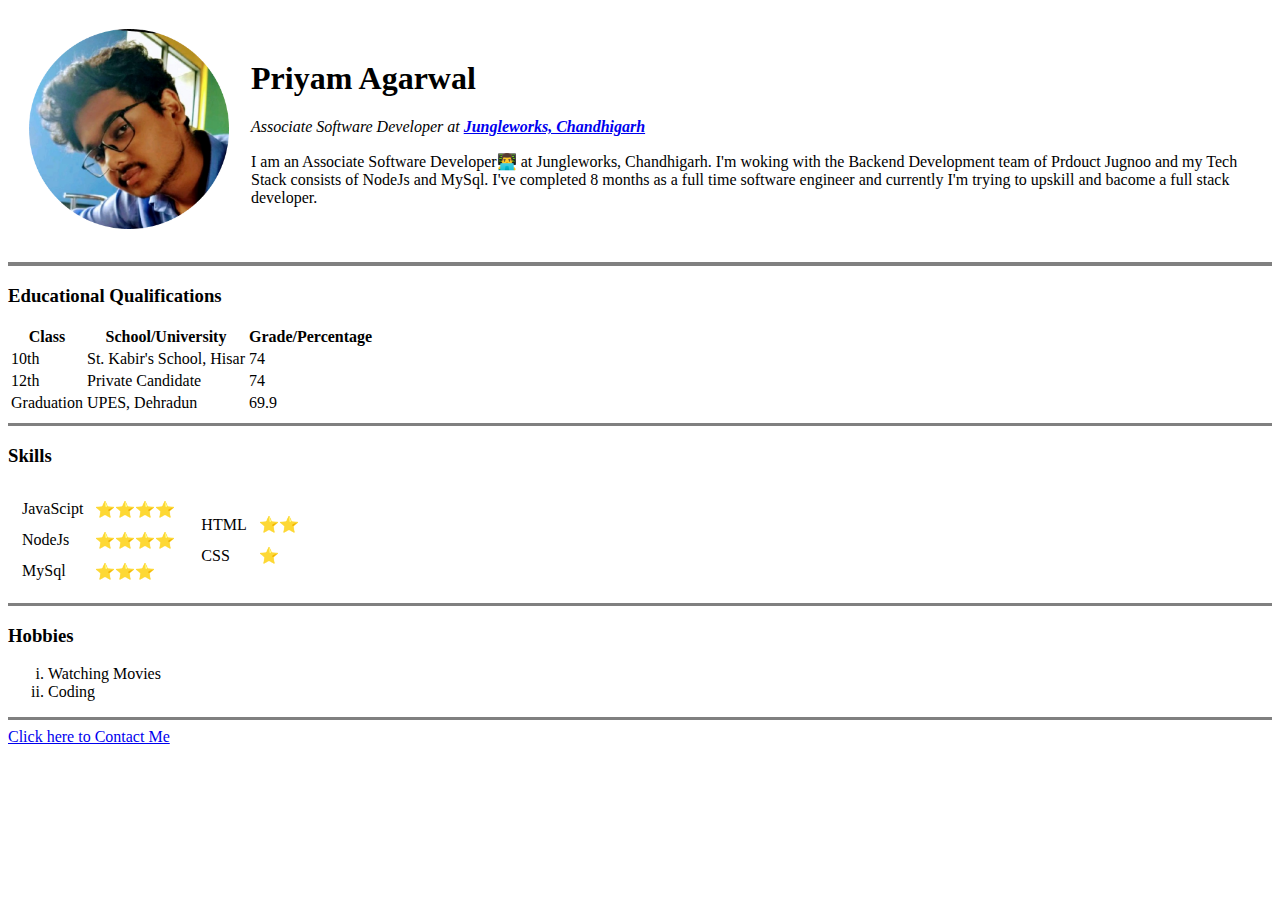
<file: index.html>
<!DOCTYPE html>
<html lang="en">
  <head>
    <meta charset="UTF-8" />
    <meta http-equiv="X-UA-Compatible" content="IE=edge" />
    <meta name="viewport" content="width=device-width, initial-scale=1.0" />
    <title>Priyam's Personal Website</title>
  </head>
  <body>
    <table cellspacing="20">
        <tr>
            <td><img src="images/my_profile_pic-modified.png", alt="Priyam's Profile Picture", width="200", height="200"></td>
            <td>
                <h1>Priyam Agarwal</h1>
                <p> <em>Associate Software Developer at <b><a href="https://jungleworks.com/" target="_blank">Jungleworks, Chandhigarh</a></b></em> </p>
                <p>
                    I am an Associate Software Developer👨‍💻 at Jungleworks, Chandhigarh.
                    I'm woking with the Backend Development team of Prdouct Jugnoo and 
                    my Tech Stack consists of NodeJs and MySql. I've completed 8 months
                    as a full time software engineer and currently I'm trying to upskill
                    and bacome a full stack developer.
                </p>
            </td>
        </tr>
    </table>

    <hr size = 4 noshade>
    <!-- Education Qualifications displayed with help of unordered list -->

    <h3>Educational Qualifications</h3>
                <!-- Education Qualifications displayed with help of table-->
                <table>
                    <thead>
                        <tr>
                            <th>Class</th>
                            <th>School/University</th>
                            <th>Grade/Percentage</th>
                        </tr>
                    </thead>
                    <tbody>
                        <tr>
                            <td>10th</td>
                            <td>St. Kabir's School, Hisar</td>
                            <td>74</td>
                        </tr>
                        <tr>
                            <td>12th</td>
                            <td>Private Candidate</td>
                            <td>74</td>
                        </tr>
                        <tr>
                            <td>Graduation</td>
                            <td>UPES, Dehradun</td>
                            <td>69.9</td>
                        </tr>
                    </tbody>
                </table>

    <hr size="3" noshade>

    <h3>Skills</h3>

    <table>
        <tr>
            <td>
                <table cellspacing="10">
                    <tr>
                        <td>JavaScipt</td>
                        <td>⭐⭐⭐⭐</td>
                    </tr>
                    <tr>
                        <td>NodeJs</td>
                        <td>⭐⭐⭐⭐</td>
                    </tr>
                    <tr>
                        <td>MySql</td>
                        <td>⭐⭐⭐</td>
                    </tr>
                </table>
            </td>

            <td>
                <table cellspacing="10">
                    <tr>
                        <td>HTML</td>
                        <td>⭐⭐</td>
                    </tr>
                    <tr>
                        <td>CSS</td>
                        <td>⭐</td>
                    </tr>
                </table>
            </td>
        </tr>
    </table>

    <hr size="3" noshade> 

    <h3>Hobbies</h3>
    <ol type="i">
        <li>Watching Movies</li>
        <li>Coding</li>
    </ol>

    <hr size="3" noshade>
    
    <a href="contact_me.html" target="_blank">Click here to Contact Me</a>
  </body>
</html>
</file>
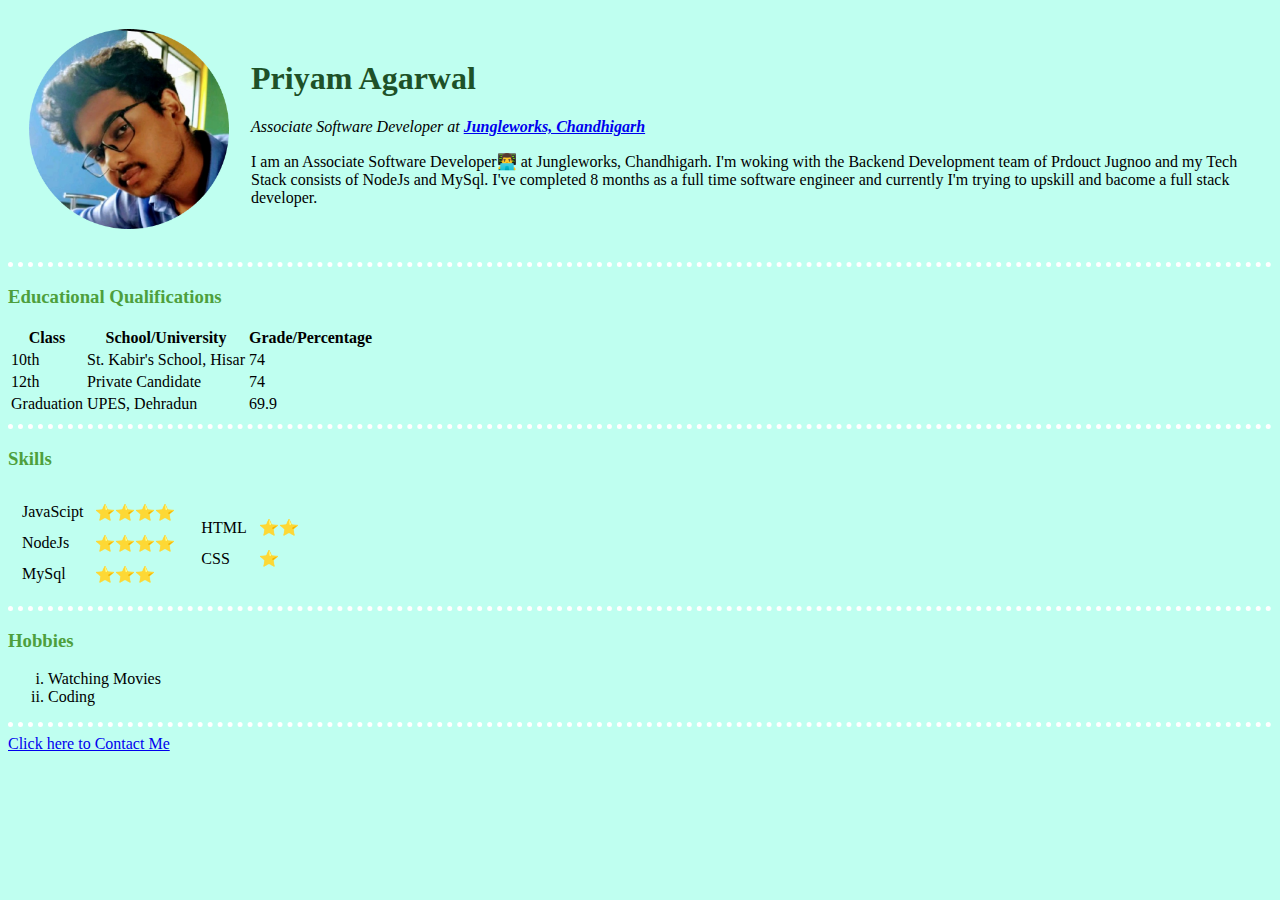
<file: HTML-MySite/index.html>
<!DOCTYPE html>
<html lang="en">
  <head>
    <meta charset="UTF-8" />
    <meta http-equiv="X-UA-Compatible" content="IE=edge" />
    <meta name="viewport" content="width=device-width, initial-scale=1.0" />
    <title>Priyam's Personal Website</title>
    <link rel="stylesheet" href="/css/styles.css">

  </head>
  <body>
    <table cellspacing="20">
        <tr>
            <td><img src="images/my_profile_pic-modified.png", alt="Priyam's Profile Picture", width="200", height="200"></td>
            <td>
                <h1>Priyam Agarwal</h1>
                <p> <em>Associate Software Developer at <b><a href="https://jungleworks.com/" target="_blank">Jungleworks, Chandhigarh</a></b></em> </p>
                <p>
                    I am an Associate Software Developer👨‍💻 at Jungleworks, Chandhigarh.
                    I'm woking with the Backend Development team of Prdouct Jugnoo and 
                    my Tech Stack consists of NodeJs and MySql. I've completed 8 months
                    as a full time software engineer and currently I'm trying to upskill
                    and bacome a full stack developer.
                </p>
            </td>
        </tr>
    </table>

    <hr>
    <!-- Education Qualifications displayed with help of unordered list -->

    <h3>Educational Qualifications</h3>
                <!-- Education Qualifications displayed with help of table-->
                <table>
                    <thead>
                        <tr>
                            <th>Class</th>
                            <th>School/University</th>
                            <th>Grade/Percentage</th>
                        </tr>
                    </thead>
                    <tbody>
                        <tr>
                            <td>10th</td>
                            <td>St. Kabir's School, Hisar</td>
                            <td>74</td>
                        </tr>
                        <tr>
                            <td>12th</td>
                            <td>Private Candidate</td>
                            <td>74</td>
                        </tr>
                        <tr>
                            <td>Graduation</td>
                            <td>UPES, Dehradun</td>
                            <td>69.9</td>
                        </tr>
                    </tbody>
                </table>

    <hr>

    <h3>Skills</h3>

    <table>
        <tr>
            <td>
                <table cellspacing="10">
                    <tr>
                        <td>JavaScipt</td>
                        <td>⭐⭐⭐⭐</td>
                    </tr>
                    <tr>
                        <td>NodeJs</td>
                        <td>⭐⭐⭐⭐</td>
                    </tr>
                    <tr>
                        <td>MySql</td>
                        <td>⭐⭐⭐</td>
                    </tr>
                </table>
            </td>

            <td>
                <table cellspacing="10">
                    <tr>
                        <td>HTML</td>
                        <td>⭐⭐</td>
                    </tr>
                    <tr>
                        <td>CSS</td>
                        <td>⭐</td>
                    </tr>
                </table>
            </td>
        </tr>
    </table>

    <hr> 

    <h3>Hobbies</h3>
    <ol type="i">
        <li>Watching Movies</li>
        <li>Coding</li>
    </ol>

    <hr>
    
    <a href="contact_me.html" target="_blank">Click here to Contact Me</a>
  </body>
</html>
</file>
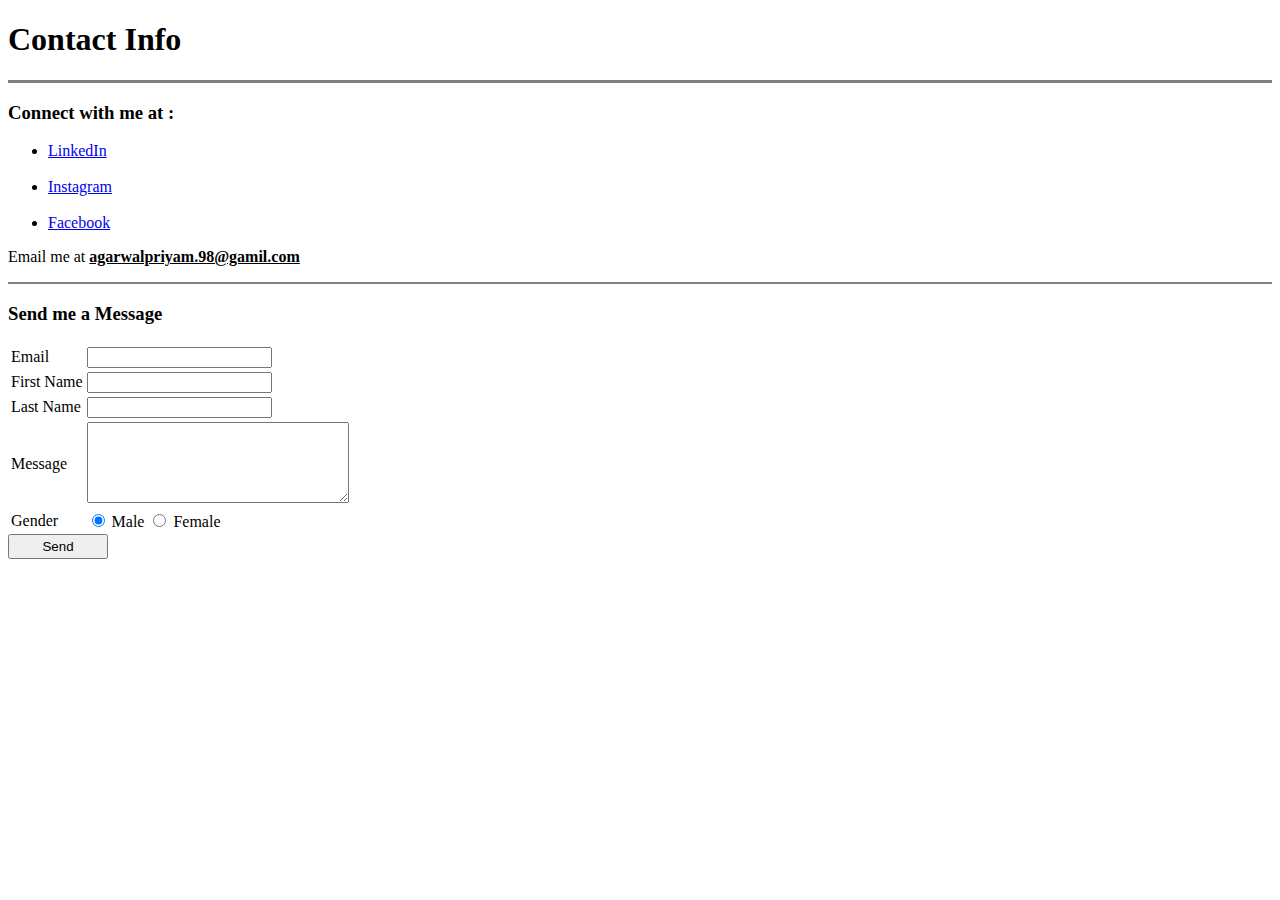
<file: contact_me.html>
<!DOCTYPE html>
<html lang="en">
<head>
    <meta charset="UTF-8">
    <meta http-equiv="X-UA-Compatible" content="IE=edge">
    <meta name="viewport" content="width=device-width, initial-scale=1.0">
    <title>Connect with Priyam Agarwal</title>
</head>
<body>
    <h1>Contact Info</h1>
    <hr size="3" noshade>
    <h3>Connect with me at :</h3>
    <ul>
        <li><a href="https://www.linkedin.com/in/priyam-agarwal-2ab551147/" target="_blank">LinkedIn</a></li>
        <br>
        <li><a href="https://www.instagram.com/priyam0098/" target="_blank">Instagram</a></li>
        <br>
        <li><a href="https://www.facebook.com/agarwalpriyam.98/" target="_blank">Facebook</a></li>
    </ul>
    <p>Email me at <u><b>agarwalpriyam.98@gamil.com</b></u></p>

    <hr size="2" noshade>

    <h3>Send me a Message</h3>
    <form action="mailto: agarwalpriyam.98@gmail.com" name="Send a Message" method="post" enctype="text/plain">
        <table>
            <tr>
                <td>
                    <label for="email">Email</label>
                </td>
                <td>
                    <input type="email" name="User email" id="email">
                </td>
            </tr>
            <tr>
                <td>
                    <label for="firstName">First Name</label>
                </td>
                <td>
                    <input type="text" name="firstName" id="firstName">
                </td>
            </tr>
            <tr>
                <td>
                    <label for="lastName">Last Name</label>
                </td>
                <td>
                    <input type="text" name="lastName" id="lastName">
                </td>
            </tr>
            <tr>
                <td>
                    <label for="message">Message</label>
                </td>
                <td>
                    <textarea name="User message" id="" cols="30" rows="5"></textarea>
                </td>
            </tr>
            <tr>
                <td>
                    <label for="gender">Gender</label>
                </td>
                <td>
                    <input type="radio" id="genderMale" name="User gender" value="Male" checked>
                    <label for="genderMale">Male</label>
                    <input type="radio" id="genderFemale" name="User gender" value="Female">
                    <label for="genderFemale">Female</label>
                </td>
            </tr>
        </table>
        <input type="submit" value="Send" style="height: 25px; width: 100px">
    </form>
</html>
</file>
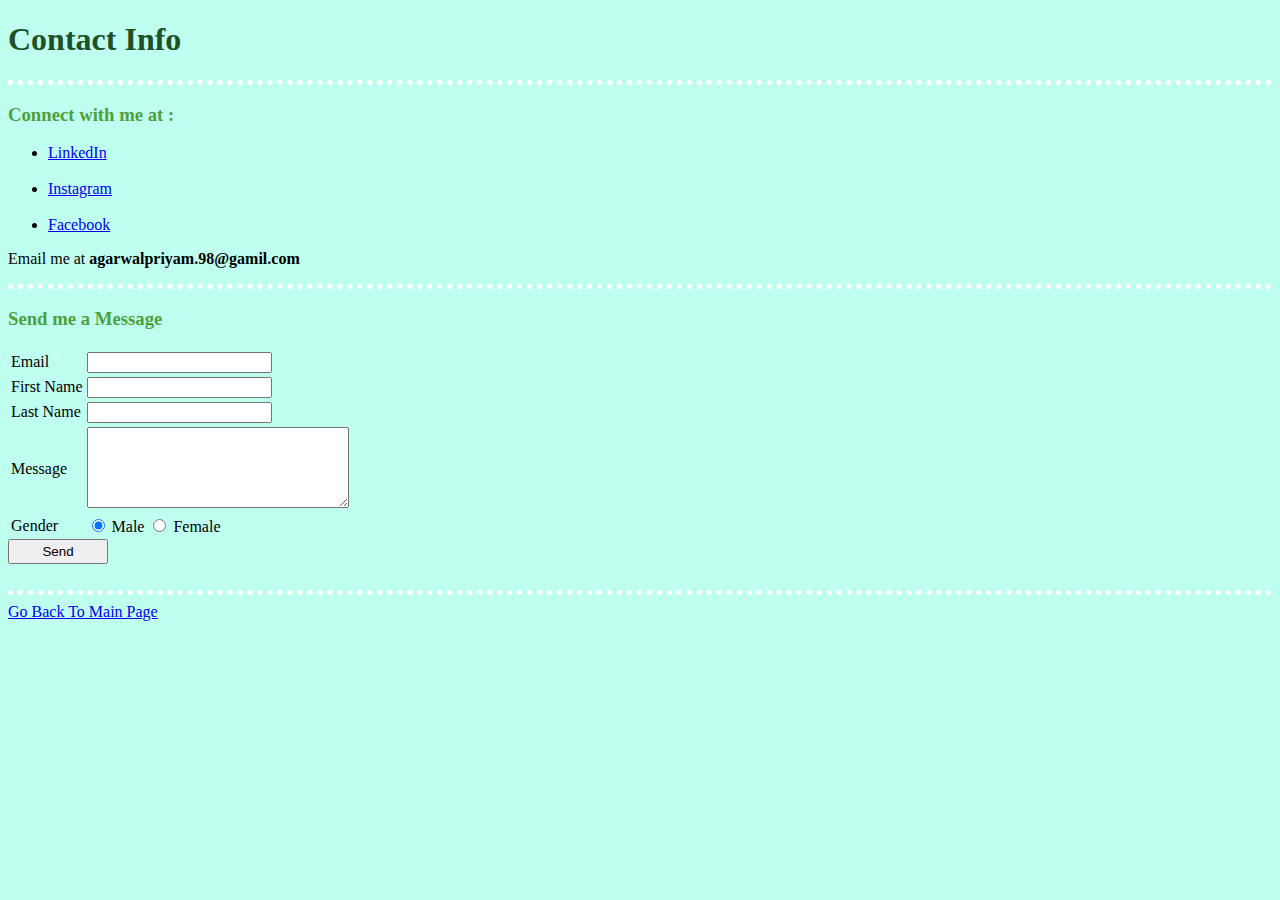
<file: HTML-MySite/contact_me.html>
<!DOCTYPE html>
<html lang="en">
<head>
    <meta charset="UTF-8">
    <meta http-equiv="X-UA-Compatible" content="IE=edge">
    <meta name="viewport" content="width=device-width, initial-scale=1.0">
    <title>Connect with Priyam Agarwal</title>
    <link rel="stylesheet" href="/css/styles.css">

</head>
<body>
    <h1>Contact Info</h1>
    <hr>
    <h3>Connect with me at :</h3>
    <ul>
        <li><a href="https://www.linkedin.com/in/priyam-agarwal-2ab551147/" target="_blank">LinkedIn</a></li>
        <br>
        <li><a href="https://www.instagram.com/priyam0098/" target="_blank">Instagram</a></li>
        <br>
        <li><a href="https://www.facebook.com/agarwalpriyam.98/" target="_blank">Facebook</a></li>
    </ul>
    <p>Email me at <b>agarwalpriyam.98@gamil.com</b></p>

    <hr>

    <h3>Send me a Message</h3>
    <form action="mailto: agarwalpriyam.98@gmail.com" name="Send a Message" method="post" enctype="text/plain">
        <table>
            <tr>
                <td>
                    <label for="email">Email</label>
                </td>
                <td>
                    <input type="email" name="User email" id="email">
                </td>
            </tr>
            <tr>
                <td>
                    <label for="firstName">First Name</label>
                </td>
                <td>
                    <input type="text" name="firstName" id="firstName">
                </td>
            </tr>
            <tr>
                <td>
                    <label for="lastName">Last Name</label>
                </td>
                <td>
                    <input type="text" name="lastName" id="lastName">
                </td>
            </tr>
            <tr>
                <td>
                    <label for="message">Message</label>
                </td>
                <td>
                    <textarea name="User message" id="" cols="30" rows="5"></textarea>
                </td>
            </tr>
            <tr>
                <td>
                    <label for="gender">Gender</label>
                </td>
                <td>
                    <input type="radio" id="genderMale" name="User gender" value="Male" checked>
                    <label for="genderMale">Male</label>
                    <input type="radio" id="genderFemale" name="User gender" value="Female">
                    <label for="genderFemale">Female</label>
                </td>
            </tr>
        </table>
        <input type="submit" value="Send" style="height: 25px; width: 100px">
    </form>
    <br>
    <hr>
    <a href="index.html" target="_blank">Go Back To Main Page</a>
</html>
</file>
<file: css/styles.css>
body {
    background-color: #BFFFF0;
}
hr {
    border-style: dotted none none;
    border-color: white;
    border-width: 5px;
}

h1 {
    color: #1E5128;
}

h3 {
    color: #4E9F3D;
}
</file>
